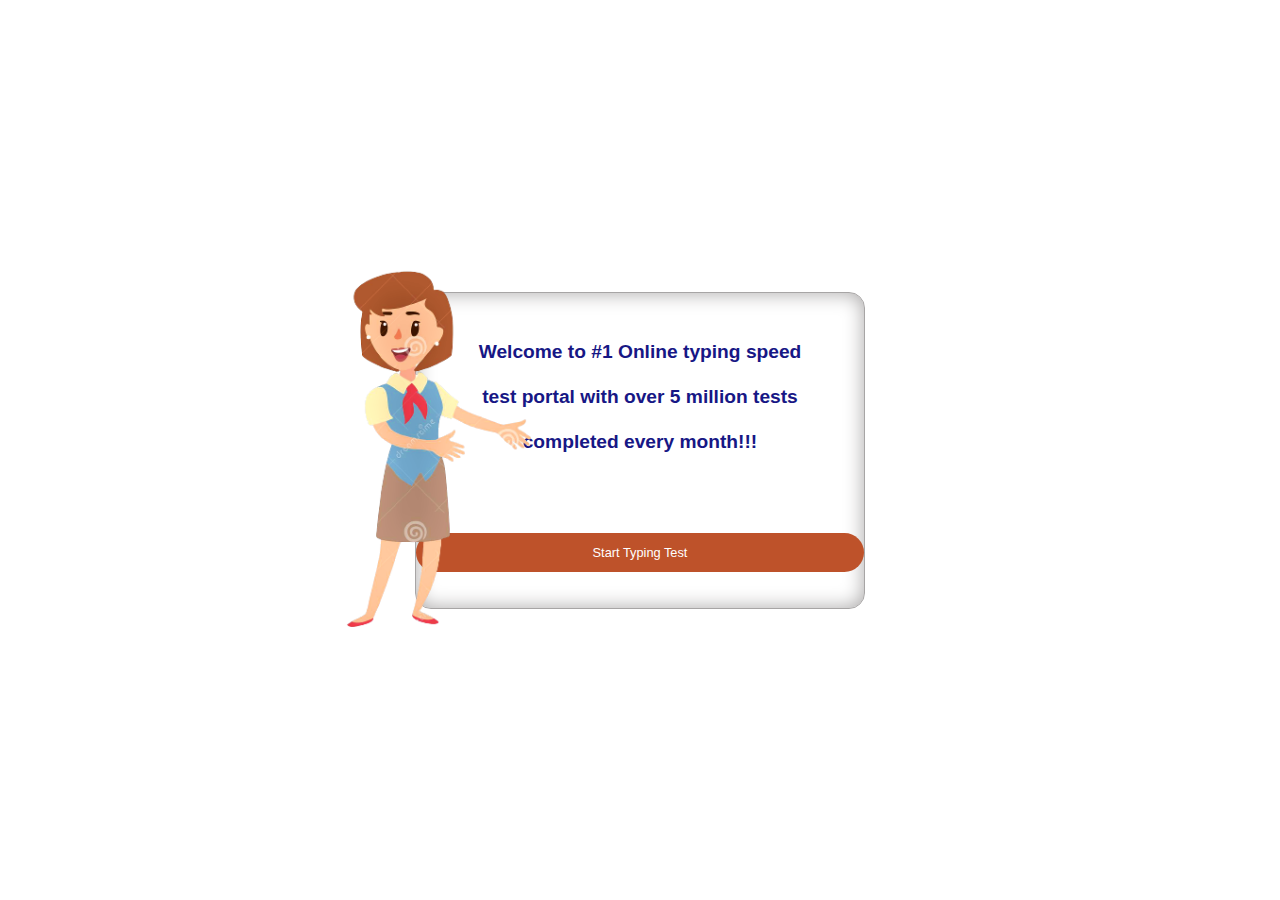
<file: index.html>
<!DOCTYPE html>
<html lang="en">
  <head>
    <meta charset="UTF-8" />
    <meta name="viewport" content="width=device-width, initial-scale=1.0" />
    <style>
      html,
      body {
        margin: 0;
        background-image: url('https://wallpapertip.com/wmimgs/25-250584_person-typing-on-computer.jpg');
        height: 100%;
        background-size: cover;
        text-align: center;
      }
      img {
        width: 50vh;
      }
      #person {
        pointer-events: none;
        transform: translateX(-18vw);
        width: 100%;
        height: auto;
        z-index: 1;
      }
      p {
        padding-top: 4vh;
        font-weight: 600;
        font-family: 'Segoe UI', Tahoma, Geneva, Verdana, sans-serif;
        line-height: 5vh;
        color: rgb(23, 23, 133);
        font-size: 1.5vw;
        margin: 0 auto;
        text-align: center;
        width: 80%;
      }
      #btns {
        border: none;
        position: absolute;
        left: 0;
        right: 0;
        margin: 0 auto;
        bottom: 4vh;
        background-color: rgb(190, 82, 42);
        color: white;
        cursor: pointer;
        font-size: 1vw;
        border-radius: 2rem;
        padding: 12px;
        outline: none;
      }
      #btns:hover {
        background-color: rgb(255, 72, 0);
      }
      .flex {
        height: 100%;
        display: flex;
        align-items: center;
        justify-content: center;
      }
      .main {
        position: absolute;
        background-color: white;
        height: 35vh;
        border: 1px solid rgb(167, 165, 165);
        border-radius: 1rem;
        box-shadow: 0px 0px 20px 0px rgb(167, 165, 165) inset;
        width: 35vw;
      }
    </style>
    <title>Typing Speed Test</title>
  </head>
  <body>
    <div class="flex">
      <div id="person"><img src="character.png" /></div>
      <div class="main">
        <p>
          Welcome to #1 Online typing speed test portal with over 5 million
          tests completed every month!!!
        </p>
        <a href="main.html"><button id="btns">Start Typing Test</button></a>
      </div>
    </div>
  </body>
</html>
</file>
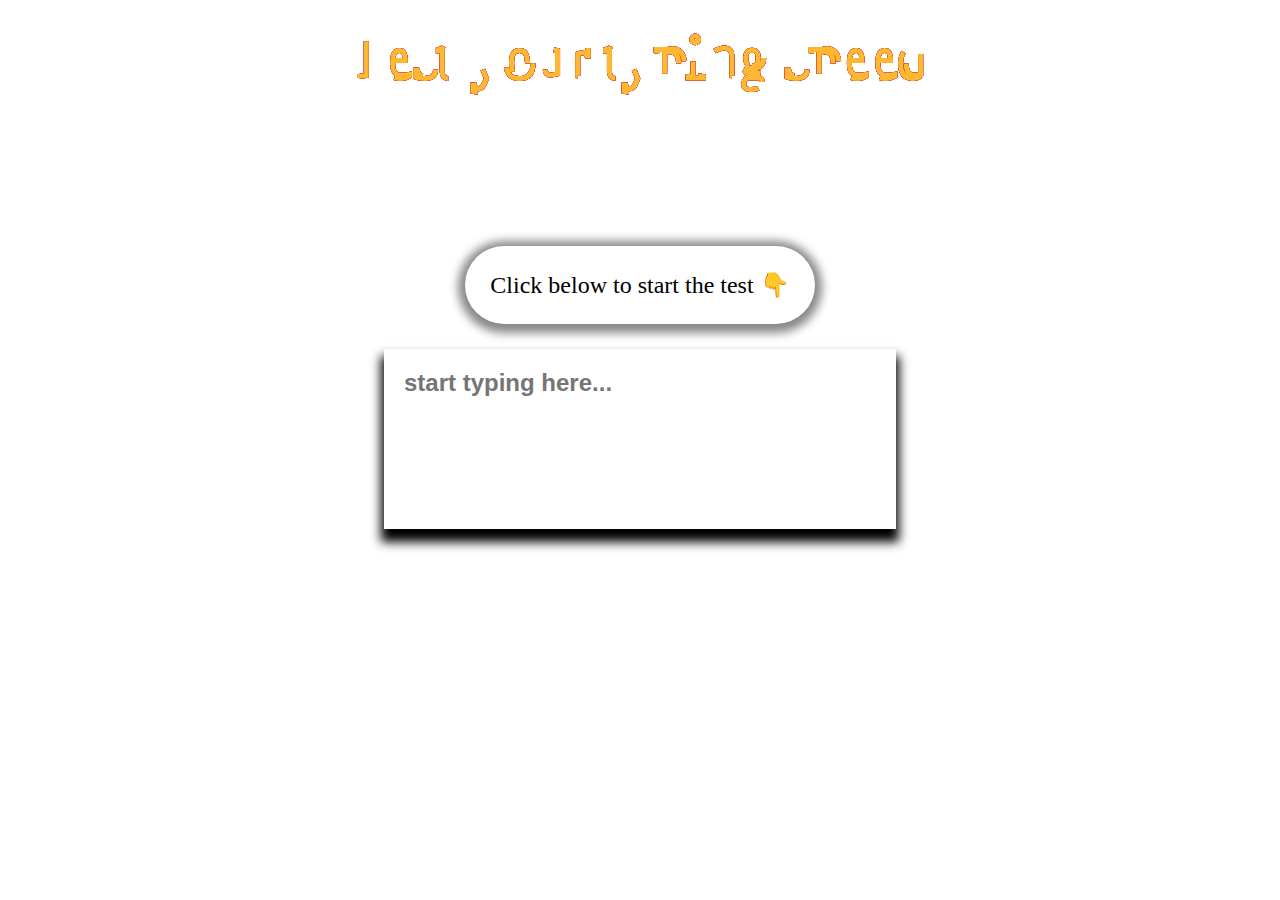
<file: main.html>
<html lang="en">
  <head>
    <title>Simple Speed Typer</title>
    <link rel="stylesheet" href="style.css" />
  </head>
  <body>
    <div class="container">
      <div class="heading">
        <svg>
          <symbol id="s-text">
            <text text-anchor="middle" x="50%" y="80%">
              Test your typing speed
            </text>
          </symbol>

          <g class="g-ants">
            <use xlink:href="#s-text" class="text-copy"></use>
            <use xlink:href="#s-text" class="text-copy"></use>
            <use xlink:href="#s-text" class="text-copy"></use>
            <use xlink:href="#s-text" class="text-copy"></use>
            <use xlink:href="#s-text" class="text-copy"></use>
          </g>
        </svg>
      </div>
      <div class="header">
        <div class="wpm">
          <div class="header_text">WPM</div>
          <div class="curr_wpm">100</div>
        </div>
        <div class="errors">
          <div class="header_text">Errors</div>
          <div class="curr_errors">0</div>
        </div>
        <div class="timer">
          <div class="header_text">Time</div>
          <div class="curr_time">60s</div>
        </div>
        <div class="accuracy">
          <div class="header_text">% Accuracy</div>
          <div class="curr_accuracy">100</div>
        </div>
      </div>
      <div class="words">Click below to start the test <span>&#128071</span></div>
      <textarea
        class="input_area"
        placeholder="start typing here..."
        oninput="processCurrentText()"
        onfocus="startGame()"
      ></textarea>
      <button class="restart_btn" onclick="resetValues()">Restart</button>
    </div>
    <script>
      window.onbeforeunload = function () {
        window.setTimeout(function () {
          window.location = 'index.html';
        }, 0);
        window.onbeforeunload = null;
      };
    </script>
    <script src="script.js"></script>
  </body>
</html>
</file>
<file: style.css>
body {
  background-image: url('https://cssauthor.com/wp-content/uploads/2015/10/Old-painted-wood.jpg');
}
@import url(https://fonts.googleapis.com/css?family=Montserrat);
svg {
  margin-top: -2.5em;
  font: 4em 'Montserrat';
  width: 15em;
  height: 4.5em;
}
.text-copy {
  fill: none;
  stroke: white;
  stroke-dasharray: 6% 29%;
  stroke-width: 5px;
  stroke-dashoffset: 0%;
  animation: stroke-offset 5.5s infinite linear;
}
.text-copy:nth-child(1) {
  stroke: #4d163d;
  animation-delay: -1;
}
.text-copy:nth-child(2) {
  stroke: #840037;
  animation-delay: -2s;
}
.text-copy:nth-child(3) {
  stroke: #bd0034;
  animation-delay: -3s;
}
.text-copy:nth-child(4) {
  stroke: #bd0034;
  animation-delay: -4s;
}
.text-copy:nth-child(5) {
  stroke: #fdb731;
  animation-delay: -5s;
}
@keyframes stroke-offset {
  100% {
    stroke-dashoffset: -35%;
  }
}
.container {
  display: flex;
  flex-direction: column;
  align-items: center;
}
.end {
  color: red;
}
.header {
  display: flex;
  align-items: center;
}
.timer,
.errors,
.accuracy,
.wpm {
  background-image: url('https://cssauthor.com/wp-content/uploads/2019/10/Free-Wooden-Floor-Textures.jpg');
  text-align: center;
  height: 60px;
  width: 70px;
  margin: 8px;
  color: white;
  padding: 12px;
  border-radius: 50%;
}
.wpm {
  display: none;
}
.header_text {
  text-transform: uppercase;
  font-size: 0.6rem;
  font-weight: 500;
}
.curr_time,
.curr_errors,
.curr_accuracy,
.curr_wpm {
  font-size: 2.4rem;
}
.words {
  font-size: 1.5rem;
  margin: 10px;
  border-radius: 10em;
  padding: 25px;
  box-shadow: rgb(136, 136, 136) 0px 2px 10px 7px;
}
.input_area {
  background-image: url('https://www.photoshopsupply.com/wp-content/uploads/2019/07/wood-floor-texture-3.jpg');
  height: 20vh;
  width: 40vw;
  overflow: hidden;
  resize: none;
  border: 0px;
  font-size: 1.5rem;
  font-weight: 600;
  margin: 15px;
  padding: 20px;
  font-family: 'Segoe UI', Tahoma, Geneva, Verdana, sans-serif;
  box-shadow: black 0px 10px 10px 3px;
}
.incorrect_char {
  color: red;
}
.correct_char {
  color: green;
}
.restart_btn {
  display: none;
  cursor: pointer;
  height: 3.5rem;
  width: 3.5rem;
  margin-top: 2vh;
  background-color: rgb(216, 46, 46);
  border: 0px;
  border-radius: 50%;
  outline: none;
  color: white;
  box-shadow: rgb(82, 82, 82) 0px 5px 10px 2px;
}
.restart_btn:hover {
  background-color: red;
}
</file>
